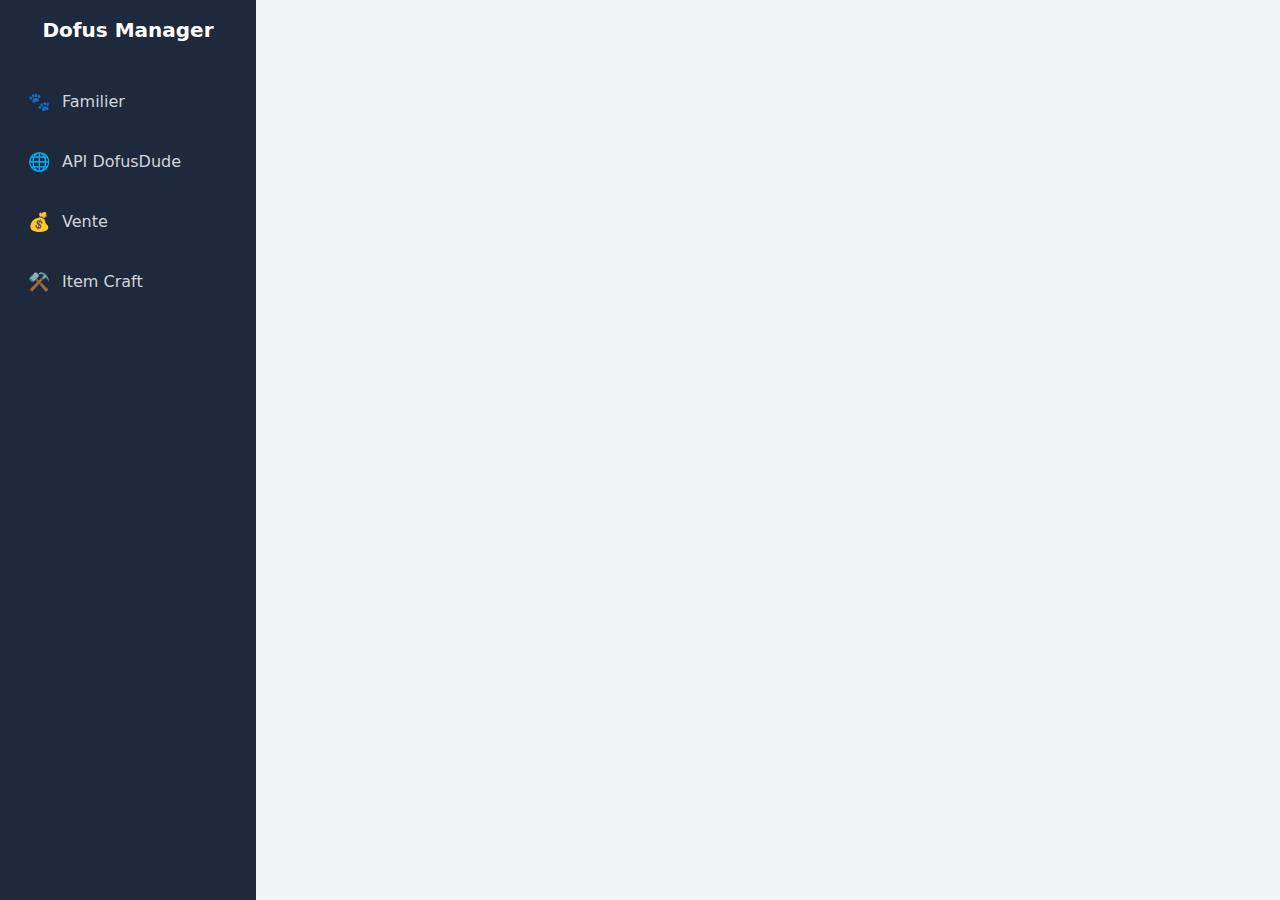
<file: index.html>
<!doctype html>
<html lang="fr">
  <head>
    <meta charset="UTF-8" />
    <link rel="icon" type="image/svg+xml" href="/vite.svg" />
    <meta name="viewport" content="width=device-width, initial-scale=1.0" />
    <title>Dofus Manager</title>
    
    <!-- GitHub Pages SPA redirect script -->
    <script type="text/javascript">
      (function(l) {
        if (l.search[1] === '/' ) {
          var decoded = l.search.slice(1).split('&').map(function(s) { 
            return s.replace(/~and~/g, '&')
          }).join('?');
          window.history.replaceState(null, null,
              l.pathname.slice(0, -1) + decoded + l.hash
          );
        }
      }(window.location))
    </script>
    <script type="module" crossorigin src="/assets/index-BmB4gBpM.js"></script>
    <link rel="stylesheet" crossorigin href="/assets/index-CKpPrnSu.css">
  </head>
  <body>
    <div id="root"></div>
  </body>
</html>
</file>
<file: assets/index-CKpPrnSu.css>
*,:before,:after{--tw-border-spacing-x: 0;--tw-border-spacing-y: 0;--tw-translate-x: 0;--tw-translate-y: 0;--tw-rotate: 0;--tw-skew-x: 0;--tw-skew-y: 0;--tw-scale-x: 1;--tw-scale-y: 1;--tw-pan-x: ;--tw-pan-y: ;--tw-pinch-zoom: ;--tw-scroll-snap-strictness: proximity;--tw-gradient-from-position: ;--tw-gradient-via-position: ;--tw-gradient-to-position: ;--tw-ordinal: ;--tw-slashed-zero: ;--tw-numeric-figure: ;--tw-numeric-spacing: ;--tw-numeric-fraction: ;--tw-ring-inset: ;--tw-ring-offset-width: 0px;--tw-ring-offset-color: #fff;--tw-ring-color: rgb(59 130 246 / .5);--tw-ring-offset-shadow: 0 0 #0000;--tw-ring-shadow: 0 0 #0000;--tw-shadow: 0 0 #0000;--tw-shadow-colored: 0 0 #0000;--tw-blur: ;--tw-brightness: ;--tw-contrast: ;--tw-grayscale: ;--tw-hue-rotate: ;--tw-invert: ;--tw-saturate: ;--tw-sepia: ;--tw-drop-shadow: ;--tw-backdrop-blur: ;--tw-backdrop-brightness: ;--tw-backdrop-contrast: ;--tw-backdrop-grayscale: ;--tw-backdrop-hue-rotate: ;--tw-backdrop-invert: ;--tw-backdrop-opacity: ;--tw-backdrop-saturate: ;--tw-backdrop-sepia: ;--tw-contain-size: ;--tw-contain-layout: ;--tw-contain-paint: ;--tw-contain-style: }::backdrop{--tw-border-spacing-x: 0;--tw-border-spacing-y: 0;--tw-translate-x: 0;--tw-translate-y: 0;--tw-rotate: 0;--tw-skew-x: 0;--tw-skew-y: 0;--tw-scale-x: 1;--tw-scale-y: 1;--tw-pan-x: ;--tw-pan-y: ;--tw-pinch-zoom: ;--tw-scroll-snap-strictness: proximity;--tw-gradient-from-position: ;--tw-gradient-via-position: ;--tw-gradient-to-position: ;--tw-ordinal: ;--tw-slashed-zero: ;--tw-numeric-figure: ;--tw-numeric-spacing: ;--tw-numeric-fraction: ;--tw-ring-inset: ;--tw-ring-offset-width: 0px;--tw-ring-offset-color: #fff;--tw-ring-color: rgb(59 130 246 / .5);--tw-ring-offset-shadow: 0 0 #0000;--tw-ring-shadow: 0 0 #0000;--tw-shadow: 0 0 #0000;--tw-shadow-colored: 0 0 #0000;--tw-blur: ;--tw-brightness: ;--tw-contrast: ;--tw-grayscale: ;--tw-hue-rotate: ;--tw-invert: ;--tw-saturate: ;--tw-sepia: ;--tw-drop-shadow: ;--tw-backdrop-blur: ;--tw-backdrop-brightness: ;--tw-backdrop-contrast: ;--tw-backdrop-grayscale: ;--tw-backdrop-hue-rotate: ;--tw-backdrop-invert: ;--tw-backdrop-opacity: ;--tw-backdrop-saturate: ;--tw-backdrop-sepia: ;--tw-contain-size: ;--tw-contain-layout: ;--tw-contain-paint: ;--tw-contain-style: }*,:before,:after{box-sizing:border-box;border-width:0;border-style:solid;border-color:#e5e7eb}:before,:after{--tw-content: ""}html,:host{line-height:1.5;-webkit-text-size-adjust:100%;-moz-tab-size:4;-o-tab-size:4;tab-size:4;font-family:ui-sans-serif,system-ui,sans-serif,"Apple Color Emoji","Segoe UI Emoji",Segoe UI Symbol,"Noto Color Emoji";font-feature-settings:normal;font-variation-settings:normal;-webkit-tap-highlight-color:transparent}body{margin:0;line-height:inherit}hr{height:0;color:inherit;border-top-width:1px}abbr:where([title]){-webkit-text-decoration:underline dotted;text-decoration:underline dotted}h1,h2,h3,h4,h5,h6{font-size:inherit;font-weight:inherit}a{color:inherit;text-decoration:inherit}b,strong{font-weight:bolder}code,kbd,samp,pre{font-family:ui-monospace,SFMono-Regular,Menlo,Monaco,Consolas,Liberation Mono,Courier New,monospace;font-feature-settings:normal;font-variation-settings:normal;font-size:1em}small{font-size:80%}sub,sup{font-size:75%;line-height:0;position:relative;vertical-align:baseline}sub{bottom:-.25em}sup{top:-.5em}table{text-indent:0;border-color:inherit;border-collapse:collapse}button,input,optgroup,select,textarea{font-family:inherit;font-feature-settings:inherit;font-variation-settings:inherit;font-size:100%;font-weight:inherit;line-height:inherit;letter-spacing:inherit;color:inherit;margin:0;padding:0}button,select{text-transform:none}button,input:where([type=button]),input:where([type=reset]),input:where([type=submit]){-webkit-appearance:button;background-color:transparent;background-image:none}:-moz-focusring{outline:auto}:-moz-ui-invalid{box-shadow:none}progress{vertical-align:baseline}::-webkit-inner-spin-button,::-webkit-outer-spin-button{height:auto}[type=search]{-webkit-appearance:textfield;outline-offset:-2px}::-webkit-search-decoration{-webkit-appearance:none}::-webkit-file-upload-button{-webkit-appearance:button;font:inherit}summary{display:list-item}blockquote,dl,dd,h1,h2,h3,h4,h5,h6,hr,figure,p,pre{margin:0}fieldset{margin:0;padding:0}legend{padding:0}ol,ul,menu{list-style:none;margin:0;padding:0}dialog{padding:0}textarea{resize:vertical}input::-moz-placeholder,textarea::-moz-placeholder{opacity:1;color:#9ca3af}input::placeholder,textarea::placeholder{opacity:1;color:#9ca3af}button,[role=button]{cursor:pointer}:disabled{cursor:default}img,svg,video,canvas,audio,iframe,embed,object{display:block;vertical-align:middle}img,video{max-width:100%;height:auto}[hidden]:where(:not([hidden=until-found])){display:none}.fixed{position:fixed}.absolute{position:absolute}.relative{position:relative}.inset-0{inset:0}.right-3{right:.75rem}.top-3{top:.75rem}.top-9{top:2.25rem}.z-10{z-index:10}.z-50{z-index:50}.mx-4{margin-left:1rem;margin-right:1rem}.mx-auto{margin-left:auto;margin-right:auto}.mb-1{margin-bottom:.25rem}.mb-2{margin-bottom:.5rem}.mb-3{margin-bottom:.75rem}.mb-4{margin-bottom:1rem}.mb-6{margin-bottom:1.5rem}.mb-8{margin-bottom:2rem}.ml-2{margin-left:.5rem}.ml-4{margin-left:1rem}.mr-1{margin-right:.25rem}.mr-2{margin-right:.5rem}.mt-1{margin-top:.25rem}.mt-2{margin-top:.5rem}.mt-4{margin-top:1rem}.mt-6{margin-top:1.5rem}.block{display:block}.flex{display:flex}.inline-flex{display:inline-flex}.table{display:table}.grid{display:grid}.h-12{height:3rem}.h-3{height:.75rem}.h-4{height:1rem}.h-5{height:1.25rem}.h-6{height:1.5rem}.h-8{height:2rem}.h-full{height:100%}.max-h-60{max-height:15rem}.min-h-\[2\.5rem\]{min-height:2.5rem}.min-h-\[2rem\]{min-height:2rem}.min-h-screen{min-height:100vh}.w-12{width:3rem}.w-20{width:5rem}.w-24{width:6rem}.w-3{width:.75rem}.w-32{width:8rem}.w-4{width:1rem}.w-5{width:1.25rem}.w-6{width:1.5rem}.w-64{width:16rem}.w-8{width:2rem}.w-full{width:100%}.min-w-0{min-width:0px}.min-w-full{min-width:100%}.max-w-4xl{max-width:56rem}.max-w-md{max-width:28rem}.max-w-xs{max-width:20rem}.flex-1{flex:1 1 0%}.flex-shrink-0{flex-shrink:0}@keyframes spin{to{transform:rotate(360deg)}}.animate-spin{animation:spin 1s linear infinite}.cursor-not-allowed{cursor:not-allowed}.cursor-pointer{cursor:pointer}.list-inside{list-style-position:inside}.list-decimal{list-style-type:decimal}.grid-cols-1{grid-template-columns:repeat(1,minmax(0,1fr))}.items-end{align-items:flex-end}.items-center{align-items:center}.justify-end{justify-content:flex-end}.justify-center{justify-content:center}.justify-between{justify-content:space-between}.gap-4{gap:1rem}.gap-6{gap:1.5rem}.space-x-1>:not([hidden])~:not([hidden]){--tw-space-x-reverse: 0;margin-right:calc(.25rem * var(--tw-space-x-reverse));margin-left:calc(.25rem * calc(1 - var(--tw-space-x-reverse)))}.space-x-2>:not([hidden])~:not([hidden]){--tw-space-x-reverse: 0;margin-right:calc(.5rem * var(--tw-space-x-reverse));margin-left:calc(.5rem * calc(1 - var(--tw-space-x-reverse)))}.space-x-3>:not([hidden])~:not([hidden]){--tw-space-x-reverse: 0;margin-right:calc(.75rem * var(--tw-space-x-reverse));margin-left:calc(.75rem * calc(1 - var(--tw-space-x-reverse)))}.space-x-4>:not([hidden])~:not([hidden]){--tw-space-x-reverse: 0;margin-right:calc(1rem * var(--tw-space-x-reverse));margin-left:calc(1rem * calc(1 - var(--tw-space-x-reverse)))}.space-x-8>:not([hidden])~:not([hidden]){--tw-space-x-reverse: 0;margin-right:calc(2rem * var(--tw-space-x-reverse));margin-left:calc(2rem * calc(1 - var(--tw-space-x-reverse)))}.space-y-1>:not([hidden])~:not([hidden]){--tw-space-y-reverse: 0;margin-top:calc(.25rem * calc(1 - var(--tw-space-y-reverse)));margin-bottom:calc(.25rem * var(--tw-space-y-reverse))}.space-y-2>:not([hidden])~:not([hidden]){--tw-space-y-reverse: 0;margin-top:calc(.5rem * calc(1 - var(--tw-space-y-reverse)));margin-bottom:calc(.5rem * var(--tw-space-y-reverse))}.space-y-4>:not([hidden])~:not([hidden]){--tw-space-y-reverse: 0;margin-top:calc(1rem * calc(1 - var(--tw-space-y-reverse)));margin-bottom:calc(1rem * var(--tw-space-y-reverse))}.divide-y>:not([hidden])~:not([hidden]){--tw-divide-y-reverse: 0;border-top-width:calc(1px * calc(1 - var(--tw-divide-y-reverse)));border-bottom-width:calc(1px * var(--tw-divide-y-reverse))}.divide-gray-200>:not([hidden])~:not([hidden]){--tw-divide-opacity: 1;border-color:rgb(229 231 235 / var(--tw-divide-opacity, 1))}.overflow-hidden{overflow:hidden}.overflow-x-auto{overflow-x:auto}.overflow-y-auto{overflow-y:auto}.truncate{overflow:hidden;text-overflow:ellipsis;white-space:nowrap}.whitespace-nowrap{white-space:nowrap}.rounded{border-radius:.25rem}.rounded-full{border-radius:9999px}.rounded-lg{border-radius:.5rem}.rounded-md{border-radius:.375rem}.border{border-width:1px}.border-b{border-bottom-width:1px}.border-b-2{border-bottom-width:2px}.border-l-4{border-left-width:4px}.border-t{border-top-width:1px}.border-blue-200{--tw-border-opacity: 1;border-color:rgb(191 219 254 / var(--tw-border-opacity, 1))}.border-blue-300{--tw-border-opacity: 1;border-color:rgb(147 197 253 / var(--tw-border-opacity, 1))}.border-blue-500{--tw-border-opacity: 1;border-color:rgb(59 130 246 / var(--tw-border-opacity, 1))}.border-gray-100{--tw-border-opacity: 1;border-color:rgb(243 244 246 / var(--tw-border-opacity, 1))}.border-gray-200{--tw-border-opacity: 1;border-color:rgb(229 231 235 / var(--tw-border-opacity, 1))}.border-gray-300{--tw-border-opacity: 1;border-color:rgb(209 213 219 / var(--tw-border-opacity, 1))}.border-green-200{--tw-border-opacity: 1;border-color:rgb(187 247 208 / var(--tw-border-opacity, 1))}.border-green-500{--tw-border-opacity: 1;border-color:rgb(34 197 94 / var(--tw-border-opacity, 1))}.border-red-200{--tw-border-opacity: 1;border-color:rgb(254 202 202 / var(--tw-border-opacity, 1))}.border-yellow-200{--tw-border-opacity: 1;border-color:rgb(254 240 138 / var(--tw-border-opacity, 1))}.bg-black{--tw-bg-opacity: 1;background-color:rgb(0 0 0 / var(--tw-bg-opacity, 1))}.bg-blue-100{--tw-bg-opacity: 1;background-color:rgb(219 234 254 / var(--tw-bg-opacity, 1))}.bg-blue-50{--tw-bg-opacity: 1;background-color:rgb(239 246 255 / var(--tw-bg-opacity, 1))}.bg-blue-600{--tw-bg-opacity: 1;background-color:rgb(37 99 235 / var(--tw-bg-opacity, 1))}.bg-gray-100{--tw-bg-opacity: 1;background-color:rgb(243 244 246 / var(--tw-bg-opacity, 1))}.bg-gray-200{--tw-bg-opacity: 1;background-color:rgb(229 231 235 / var(--tw-bg-opacity, 1))}.bg-gray-300{--tw-bg-opacity: 1;background-color:rgb(209 213 219 / var(--tw-bg-opacity, 1))}.bg-gray-400{--tw-bg-opacity: 1;background-color:rgb(156 163 175 / var(--tw-bg-opacity, 1))}.bg-gray-50{--tw-bg-opacity: 1;background-color:rgb(249 250 251 / var(--tw-bg-opacity, 1))}.bg-gray-500{--tw-bg-opacity: 1;background-color:rgb(107 114 128 / var(--tw-bg-opacity, 1))}.bg-green-100{--tw-bg-opacity: 1;background-color:rgb(220 252 231 / var(--tw-bg-opacity, 1))}.bg-green-50{--tw-bg-opacity: 1;background-color:rgb(240 253 244 / var(--tw-bg-opacity, 1))}.bg-green-600{--tw-bg-opacity: 1;background-color:rgb(22 163 74 / var(--tw-bg-opacity, 1))}.bg-orange-100{--tw-bg-opacity: 1;background-color:rgb(255 237 213 / var(--tw-bg-opacity, 1))}.bg-purple-100{--tw-bg-opacity: 1;background-color:rgb(243 232 255 / var(--tw-bg-opacity, 1))}.bg-purple-50{--tw-bg-opacity: 1;background-color:rgb(250 245 255 / var(--tw-bg-opacity, 1))}.bg-purple-600{--tw-bg-opacity: 1;background-color:rgb(147 51 234 / var(--tw-bg-opacity, 1))}.bg-red-100{--tw-bg-opacity: 1;background-color:rgb(254 226 226 / var(--tw-bg-opacity, 1))}.bg-red-50{--tw-bg-opacity: 1;background-color:rgb(254 242 242 / var(--tw-bg-opacity, 1))}.bg-red-600{--tw-bg-opacity: 1;background-color:rgb(220 38 38 / var(--tw-bg-opacity, 1))}.bg-slate-800{--tw-bg-opacity: 1;background-color:rgb(30 41 59 / var(--tw-bg-opacity, 1))}.bg-white{--tw-bg-opacity: 1;background-color:rgb(255 255 255 / var(--tw-bg-opacity, 1))}.bg-yellow-100{--tw-bg-opacity: 1;background-color:rgb(254 249 195 / var(--tw-bg-opacity, 1))}.bg-yellow-50{--tw-bg-opacity: 1;background-color:rgb(254 252 232 / var(--tw-bg-opacity, 1))}.bg-opacity-50{--tw-bg-opacity: .5}.object-contain{-o-object-fit:contain;object-fit:contain}.p-3{padding:.75rem}.p-4{padding:1rem}.p-6{padding:1.5rem}.p-8{padding:2rem}.px-2{padding-left:.5rem;padding-right:.5rem}.px-3{padding-left:.75rem;padding-right:.75rem}.px-4{padding-left:1rem;padding-right:1rem}.px-6{padding-left:1.5rem;padding-right:1.5rem}.py-1{padding-top:.25rem;padding-bottom:.25rem}.py-2{padding-top:.5rem;padding-bottom:.5rem}.py-3{padding-top:.75rem;padding-bottom:.75rem}.py-4{padding-top:1rem;padding-bottom:1rem}.py-8{padding-top:2rem;padding-bottom:2rem}.pt-2{padding-top:.5rem}.text-left{text-align:left}.text-center{text-align:center}.text-right{text-align:right}.font-mono{font-family:ui-monospace,SFMono-Regular,Menlo,Monaco,Consolas,Liberation Mono,Courier New,monospace}.text-2xl{font-size:1.5rem;line-height:2rem}.text-3xl{font-size:1.875rem;line-height:2.25rem}.text-6xl{font-size:3.75rem;line-height:1}.text-lg{font-size:1.125rem;line-height:1.75rem}.text-sm{font-size:.875rem;line-height:1.25rem}.text-xl{font-size:1.25rem;line-height:1.75rem}.text-xs{font-size:.75rem;line-height:1rem}.font-bold{font-weight:700}.font-medium{font-weight:500}.font-semibold{font-weight:600}.uppercase{text-transform:uppercase}.capitalize{text-transform:capitalize}.tracking-wider{letter-spacing:.05em}.text-blue-500{--tw-text-opacity: 1;color:rgb(59 130 246 / var(--tw-text-opacity, 1))}.text-blue-600{--tw-text-opacity: 1;color:rgb(37 99 235 / var(--tw-text-opacity, 1))}.text-blue-700{--tw-text-opacity: 1;color:rgb(29 78 216 / var(--tw-text-opacity, 1))}.text-blue-800{--tw-text-opacity: 1;color:rgb(30 64 175 / var(--tw-text-opacity, 1))}.text-blue-900{--tw-text-opacity: 1;color:rgb(30 58 138 / var(--tw-text-opacity, 1))}.text-gray-200{--tw-text-opacity: 1;color:rgb(229 231 235 / var(--tw-text-opacity, 1))}.text-gray-300{--tw-text-opacity: 1;color:rgb(209 213 219 / var(--tw-text-opacity, 1))}.text-gray-400{--tw-text-opacity: 1;color:rgb(156 163 175 / var(--tw-text-opacity, 1))}.text-gray-500{--tw-text-opacity: 1;color:rgb(107 114 128 / var(--tw-text-opacity, 1))}.text-gray-600{--tw-text-opacity: 1;color:rgb(75 85 99 / var(--tw-text-opacity, 1))}.text-gray-700{--tw-text-opacity: 1;color:rgb(55 65 81 / var(--tw-text-opacity, 1))}.text-gray-800{--tw-text-opacity: 1;color:rgb(31 41 55 / var(--tw-text-opacity, 1))}.text-gray-900{--tw-text-opacity: 1;color:rgb(17 24 39 / var(--tw-text-opacity, 1))}.text-green-600{--tw-text-opacity: 1;color:rgb(22 163 74 / var(--tw-text-opacity, 1))}.text-green-700{--tw-text-opacity: 1;color:rgb(21 128 61 / var(--tw-text-opacity, 1))}.text-green-800{--tw-text-opacity: 1;color:rgb(22 101 52 / var(--tw-text-opacity, 1))}.text-orange-700{--tw-text-opacity: 1;color:rgb(194 65 12 / var(--tw-text-opacity, 1))}.text-orange-800{--tw-text-opacity: 1;color:rgb(154 52 18 / var(--tw-text-opacity, 1))}.text-purple-700{--tw-text-opacity: 1;color:rgb(126 34 206 / var(--tw-text-opacity, 1))}.text-purple-800{--tw-text-opacity: 1;color:rgb(107 33 168 / var(--tw-text-opacity, 1))}.text-red-600{--tw-text-opacity: 1;color:rgb(220 38 38 / var(--tw-text-opacity, 1))}.text-red-700{--tw-text-opacity: 1;color:rgb(185 28 28 / var(--tw-text-opacity, 1))}.text-red-800{--tw-text-opacity: 1;color:rgb(153 27 27 / var(--tw-text-opacity, 1))}.text-white{--tw-text-opacity: 1;color:rgb(255 255 255 / var(--tw-text-opacity, 1))}.text-yellow-600{--tw-text-opacity: 1;color:rgb(202 138 4 / var(--tw-text-opacity, 1))}.text-yellow-700{--tw-text-opacity: 1;color:rgb(161 98 7 / var(--tw-text-opacity, 1))}.text-yellow-800{--tw-text-opacity: 1;color:rgb(133 77 14 / var(--tw-text-opacity, 1))}.opacity-0{opacity:0}.shadow{--tw-shadow: 0 1px 3px 0 rgb(0 0 0 / .1), 0 1px 2px -1px rgb(0 0 0 / .1);--tw-shadow-colored: 0 1px 3px 0 var(--tw-shadow-color), 0 1px 2px -1px var(--tw-shadow-color);box-shadow:var(--tw-ring-offset-shadow, 0 0 #0000),var(--tw-ring-shadow, 0 0 #0000),var(--tw-shadow)}.shadow-lg{--tw-shadow: 0 10px 15px -3px rgb(0 0 0 / .1), 0 4px 6px -4px rgb(0 0 0 / .1);--tw-shadow-colored: 0 10px 15px -3px var(--tw-shadow-color), 0 4px 6px -4px var(--tw-shadow-color);box-shadow:var(--tw-ring-offset-shadow, 0 0 #0000),var(--tw-ring-shadow, 0 0 #0000),var(--tw-shadow)}.shadow-md{--tw-shadow: 0 4px 6px -1px rgb(0 0 0 / .1), 0 2px 4px -2px rgb(0 0 0 / .1);--tw-shadow-colored: 0 4px 6px -1px var(--tw-shadow-color), 0 2px 4px -2px var(--tw-shadow-color);box-shadow:var(--tw-ring-offset-shadow, 0 0 #0000),var(--tw-ring-shadow, 0 0 #0000),var(--tw-shadow)}.shadow-sm{--tw-shadow: 0 1px 2px 0 rgb(0 0 0 / .05);--tw-shadow-colored: 0 1px 2px 0 var(--tw-shadow-color);box-shadow:var(--tw-ring-offset-shadow, 0 0 #0000),var(--tw-ring-shadow, 0 0 #0000),var(--tw-shadow)}.filter{filter:var(--tw-blur) var(--tw-brightness) var(--tw-contrast) var(--tw-grayscale) var(--tw-hue-rotate) var(--tw-invert) var(--tw-saturate) var(--tw-sepia) var(--tw-drop-shadow)}.transition-colors{transition-property:color,background-color,border-color,text-decoration-color,fill,stroke;transition-timing-function:cubic-bezier(.4,0,.2,1);transition-duration:.15s}.duration-200{transition-duration:.2s}.last\:border-b-0:last-child{border-bottom-width:0px}.hover\:bg-blue-50:hover{--tw-bg-opacity: 1;background-color:rgb(239 246 255 / var(--tw-bg-opacity, 1))}.hover\:bg-blue-700:hover{--tw-bg-opacity: 1;background-color:rgb(29 78 216 / var(--tw-bg-opacity, 1))}.hover\:bg-gray-300:hover{--tw-bg-opacity: 1;background-color:rgb(209 213 219 / var(--tw-bg-opacity, 1))}.hover\:bg-gray-50:hover{--tw-bg-opacity: 1;background-color:rgb(249 250 251 / var(--tw-bg-opacity, 1))}.hover\:bg-gray-600:hover{--tw-bg-opacity: 1;background-color:rgb(75 85 99 / var(--tw-bg-opacity, 1))}.hover\:bg-green-200:hover{--tw-bg-opacity: 1;background-color:rgb(187 247 208 / var(--tw-bg-opacity, 1))}.hover\:bg-green-700:hover{--tw-bg-opacity: 1;background-color:rgb(21 128 61 / var(--tw-bg-opacity, 1))}.hover\:bg-purple-700:hover{--tw-bg-opacity: 1;background-color:rgb(126 34 206 / var(--tw-bg-opacity, 1))}.hover\:bg-red-700:hover{--tw-bg-opacity: 1;background-color:rgb(185 28 28 / var(--tw-bg-opacity, 1))}.hover\:bg-slate-700:hover{--tw-bg-opacity: 1;background-color:rgb(51 65 85 / var(--tw-bg-opacity, 1))}.hover\:bg-yellow-200:hover{--tw-bg-opacity: 1;background-color:rgb(254 240 138 / var(--tw-bg-opacity, 1))}.hover\:text-blue-900:hover{--tw-text-opacity: 1;color:rgb(30 58 138 / var(--tw-text-opacity, 1))}.hover\:text-gray-700:hover{--tw-text-opacity: 1;color:rgb(55 65 81 / var(--tw-text-opacity, 1))}.hover\:text-gray-900:hover{--tw-text-opacity: 1;color:rgb(17 24 39 / var(--tw-text-opacity, 1))}.hover\:text-green-800:hover{--tw-text-opacity: 1;color:rgb(22 101 52 / var(--tw-text-opacity, 1))}.hover\:text-red-800:hover{--tw-text-opacity: 1;color:rgb(153 27 27 / var(--tw-text-opacity, 1))}.hover\:text-red-900:hover{--tw-text-opacity: 1;color:rgb(127 29 29 / var(--tw-text-opacity, 1))}.hover\:text-white:hover{--tw-text-opacity: 1;color:rgb(255 255 255 / var(--tw-text-opacity, 1))}.focus\:bg-blue-50:focus{--tw-bg-opacity: 1;background-color:rgb(239 246 255 / var(--tw-bg-opacity, 1))}.focus\:outline-none:focus{outline:2px solid transparent;outline-offset:2px}.focus\:ring-1:focus{--tw-ring-offset-shadow: var(--tw-ring-inset) 0 0 0 var(--tw-ring-offset-width) var(--tw-ring-offset-color);--tw-ring-shadow: var(--tw-ring-inset) 0 0 0 calc(1px + var(--tw-ring-offset-width)) var(--tw-ring-color);box-shadow:var(--tw-ring-offset-shadow),var(--tw-ring-shadow),var(--tw-shadow, 0 0 #0000)}.focus\:ring-2:focus{--tw-ring-offset-shadow: var(--tw-ring-inset) 0 0 0 var(--tw-ring-offset-width) var(--tw-ring-offset-color);--tw-ring-shadow: var(--tw-ring-inset) 0 0 0 calc(2px + var(--tw-ring-offset-width)) var(--tw-ring-color);box-shadow:var(--tw-ring-offset-shadow),var(--tw-ring-shadow),var(--tw-shadow, 0 0 #0000)}.focus\:ring-blue-500:focus{--tw-ring-opacity: 1;--tw-ring-color: rgb(59 130 246 / var(--tw-ring-opacity, 1))}.focus\:ring-gray-300:focus{--tw-ring-opacity: 1;--tw-ring-color: rgb(209 213 219 / var(--tw-ring-opacity, 1))}.focus\:ring-gray-500:focus{--tw-ring-opacity: 1;--tw-ring-color: rgb(107 114 128 / var(--tw-ring-opacity, 1))}.focus\:ring-green-500:focus{--tw-ring-opacity: 1;--tw-ring-color: rgb(34 197 94 / var(--tw-ring-opacity, 1))}.focus\:ring-purple-500:focus{--tw-ring-opacity: 1;--tw-ring-color: rgb(168 85 247 / var(--tw-ring-opacity, 1))}.focus\:ring-red-500:focus{--tw-ring-opacity: 1;--tw-ring-color: rgb(239 68 68 / var(--tw-ring-opacity, 1))}.disabled\:cursor-not-allowed:disabled{cursor:not-allowed}.disabled\:opacity-50:disabled{opacity:.5}.group:hover .group-hover\:opacity-100{opacity:1}@media (min-width: 768px){.md\:col-span-2{grid-column:span 2 / span 2}.md\:col-span-3{grid-column:span 3 / span 3}.md\:col-span-4{grid-column:span 4 / span 4}.md\:col-span-5{grid-column:span 5 / span 5}.md\:grid-cols-2{grid-template-columns:repeat(2,minmax(0,1fr))}.md\:grid-cols-3{grid-template-columns:repeat(3,minmax(0,1fr))}.md\:grid-cols-4{grid-template-columns:repeat(4,minmax(0,1fr))}.md\:grid-cols-5{grid-template-columns:repeat(5,minmax(0,1fr))}.md\:grid-cols-6{grid-template-columns:repeat(6,minmax(0,1fr))}.md\:grid-cols-7{grid-template-columns:repeat(7,minmax(0,1fr))}}@media (min-width: 1024px){.lg\:grid-cols-2{grid-template-columns:repeat(2,minmax(0,1fr))}}
</file>
